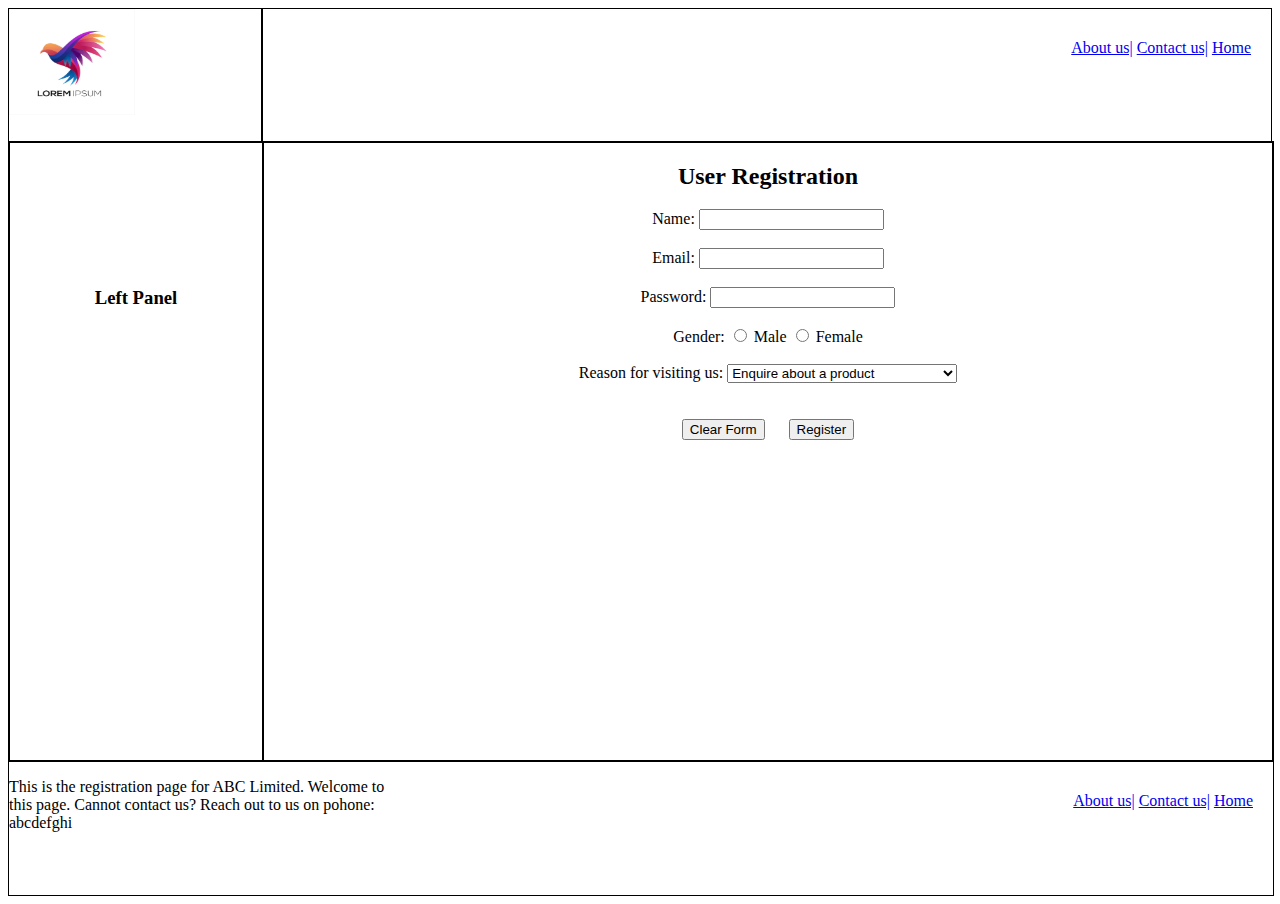
<file: assignment1/index.html>
<html>

<head>
    <title>Visit Us Page</title>
</head>

<body>
    <div id="header" style="display: flex; width:100%; height:15%;">
        <div id="img-container" style="width:20%; height: 100%;border: 1px solid #000">
            <img src="./img/logo.avif" style="width:50%; height:80%" alt="Icon">
        </div>
        <div id="right-container" style="width:80%; height: 100%;border: 1px solid #000">
            <span style="margin-top: 30px; margin-right:20px; float: right;">
                <a href="./about_us.html">About us|</a>
                <a href="./contact_us.html">Contact us|</a>
                <a href="./home.html">Home</a>
            </span>
        </div>
    </div>
    <div id="middle-panel" style="display: flex; width:100%; height:70%; border: 1px solid #000">
        <div id="left-panel" style="width:20%; height:100%; border: 1px solid #000">
            <h3 style="text-align: center; padding-top: 50%;"> Left Panel</h3>
        </div>
        <div id="right-panel" style="width:80%; height:100%; border: 1px solid #000">
            <h2 style="text-align: center;"> User Registration</h2>
            <form style="text-align: center;">
                <div>
                    <label for="user_name">Name:</label>
                    <input type="text" name="user_name" id="user_name" required>
                </div>
                <br>
                <div>
                    <label for="user_email">
                        Email:
                    </label>
                    <input type="email" name="user_email" id="user_email" required>
                </div>
                <br>
                <div>
                    <label for="user_pwd">Password:</label>
                    <input type="password" name="user_pwd" id="user_pwd" required>
                </div>
                <br>
                <div>
                    <span>
                        Gender:
                    </span>
                    <input type="radio" name="gender" id="male" value="email">
                    <label for="male">Male</label>
                    <input type="radio" name="gender" id="female" value="female">
                    <label for="female">Female</label>
                </div>
                <br>
                <div>
                    <label for="reason">Reason for visiting us:</label>
                    <select name="reason" id="reason">
                        <option value="prod-enquiry">Enquire about a product</option>
                        <option value="prod-service">Enquire about a service</option>
                        <option value="careers">Know about opportunities to join us</option>
                    </select>
                </div>
                <br>
                <br>
                <div>
                    <input style="margin-right: 20px;" type="reset" value="Clear Form">
                    <input type="submit" value="Register">
                </div>
            </form>
        </div>
    </div>
    <div id="footer" style="display: flex; width:100%; height:15%; border: 1px solid #000">
        <div id="footer-left" style="width:30%; height:100%">
            <p>This is the registration page for ABC Limited. Welcome to this page. Cannot contact us? Reach out to us on pohone: abcdefghi</p>
        </div>
        <div id="footer-right" style="width:70%; height:100%">
            <span style="margin-top: 30px; margin-right:20px; float: right;">
                <a href="./about_us.html">About us|</a>
                <a href="./contact_us.html">Contact us|</a>
                <a href="./home.html">Home</a>
            </span>
        </div>
    </div>
</body>

</html>
</file>
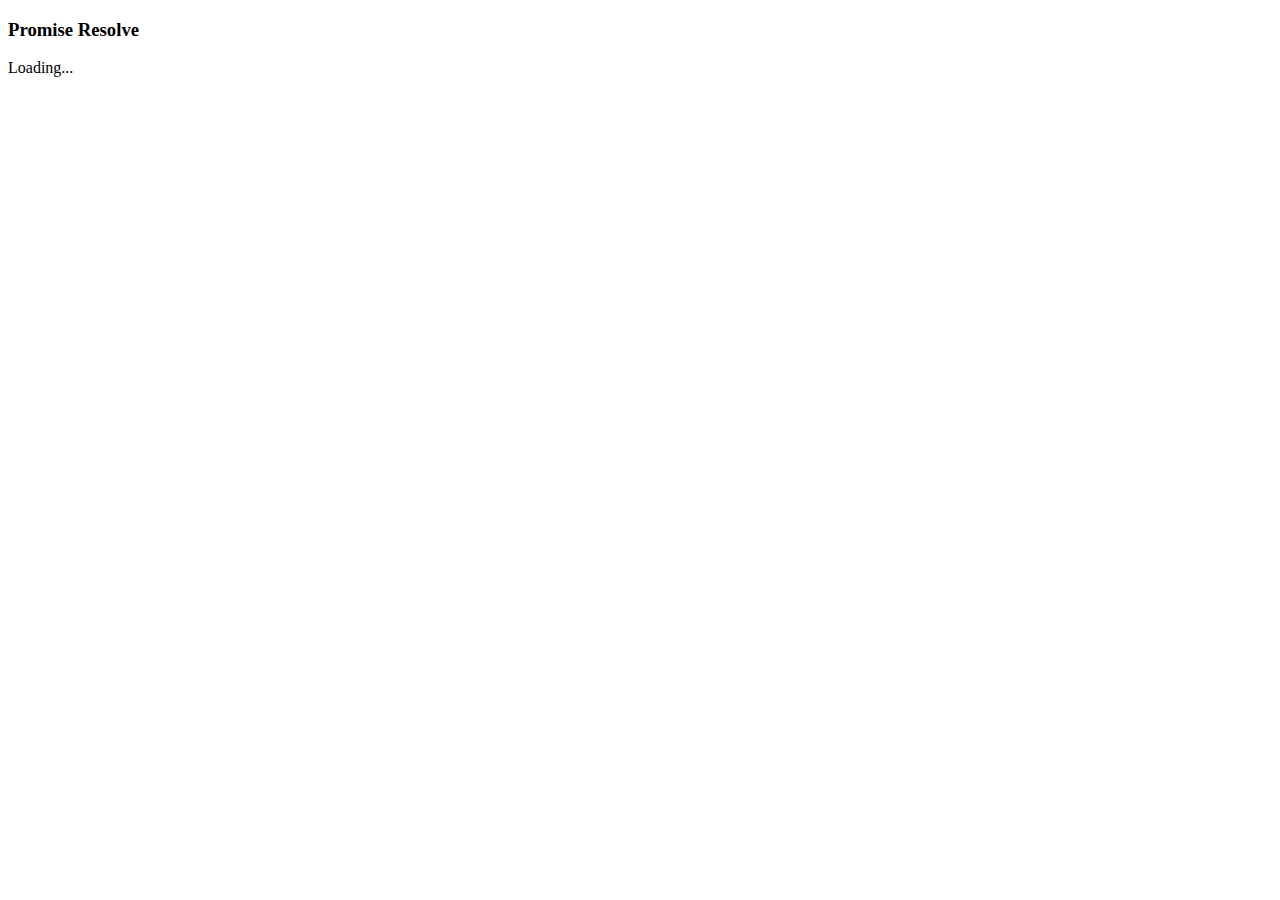
<file: class 12/index.html>
<!DOCTYPE html>
<html>

<head>
    <meta charset="utf-8">
    <meta http-equiv="X-UA-Compatible" content="IE=edge">
    <title></title>
    <meta name="description" content="">
    <meta name="viewport" content="width=device-width, initial-scale=1">
    <link href="https://cdn.jsdelivr.net/npm/bootstrap@5.0.2/dist/css/bootstrap.min.css" rel="stylesheet"
        integrity="sha384-EVSTQN3/azprG1Anm3QDgpJLIm9Nao0Yz1ztcQTwFspd3yD65VohhpuuCOmLASjC" crossorigin="anonymous">
</head>

<body>
    <div class="container fluid">
        <div class="row border border-primary">
            <div class="col-sm-12 col-md-6 border border-primary">
                <h3>Promise Resolve</h3>
                <div id="promise1_container">
                    <div class="spinner-border" role="status">
                        <span class="visually-hidden">Loading...</span>
                    </div>
                </div>
            </div>
        </div>
    </div>
    <script src="https://cdn.jsdelivr.net/npm/bootstrap@5.0.2/dist/js/bootstrap.bundle.min.js"
        integrity="sha384-MrcW6ZMFYlzcLA8Nl+NtUVF0sA7MsXsP1UyJoMp4YLEuNSfAP+JcXn/tWtIaxVXM"
        crossorigin="anonymous"></script>
        <script src="promise1.js"></script>
</body>

</html>
</file>
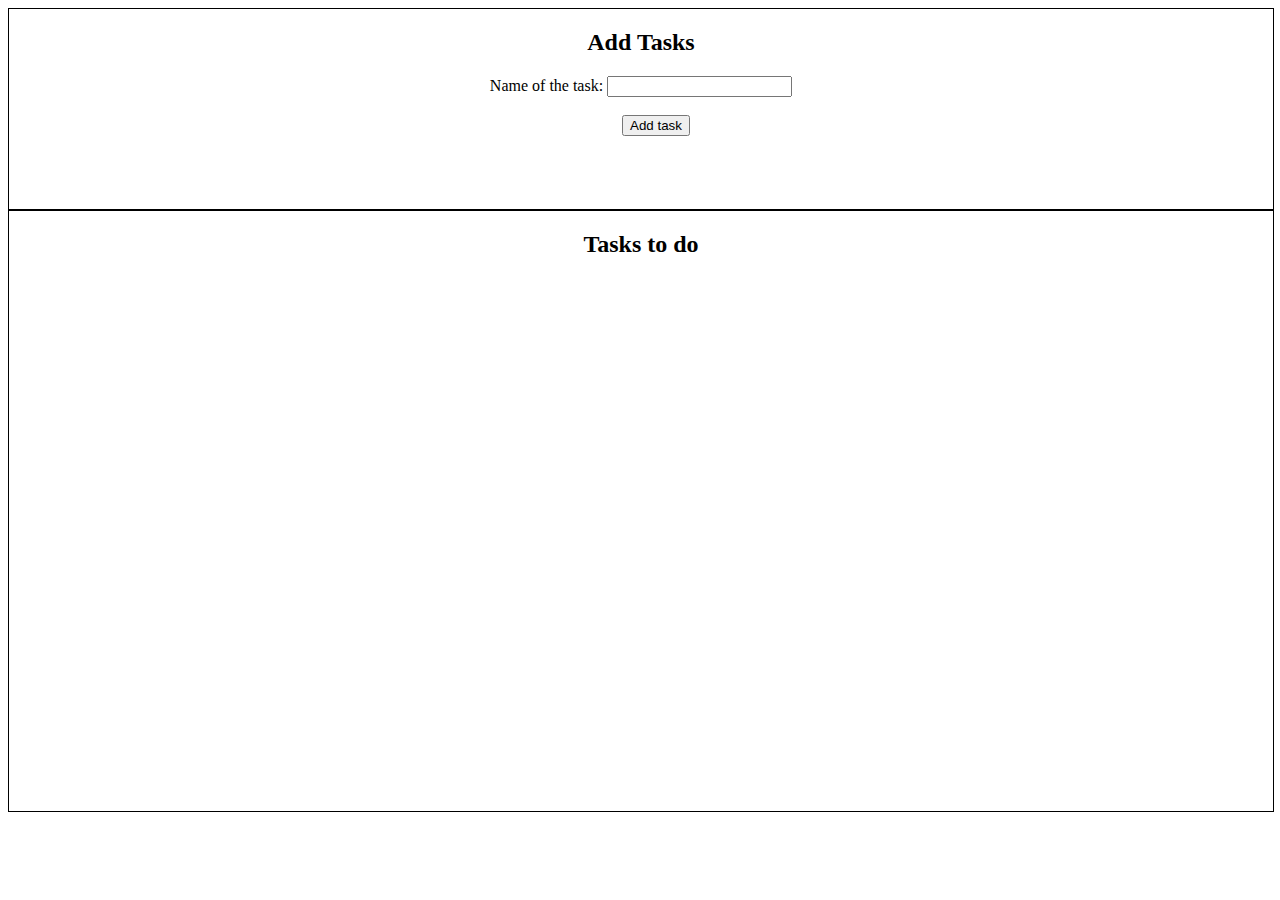
<file: managetask-assignment/index.html>
<!DOCTYPE html>
<html>

<head>
    <meta charset="utf-8">
    <meta http-equiv="X-UA-Compatible" content="IE=edge">
    <title></title>
    <meta name="description" content="">
    <meta name="viewport" content="width=device-width, initial-scale=1">
    <link rel="stylesheet" href="./manage-task_styles.css">
</head>

<body>
    <div id="upper-div">
        <h2>
            Add Tasks
        </h2>
        <div>
            <label for="task-name">Name of the task:</label>
            <input type="text" id="task-name" name="task-name">
        </div>
        <br>
        <button id="add-button" onclick="addTask()">Add task</button>
    </div>
    <div id="lower-div">
        <h2>
            Tasks to do
        </h2>
        <div id="tasks-div"></div>
    </div>
    <script src="manageTask.js"></script>
</body>

</html>
</file>
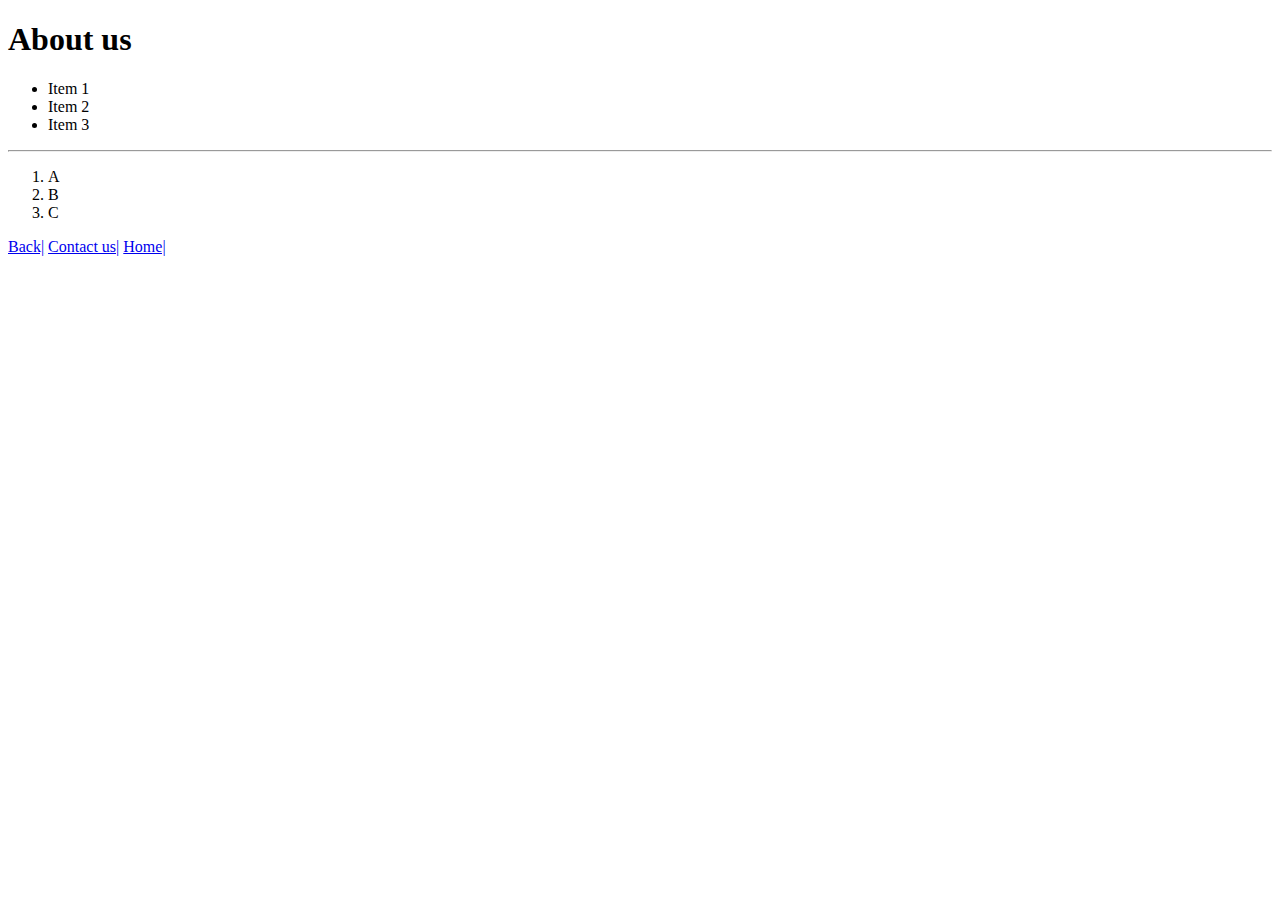
<file: assignment1/about_us.html>
<!DOCTYPE html>
<html lang="en">
<head>
    <meta charset="UTF-8">
    <meta name="viewport" content="width=device-width, initial-scale=1.0">
    <title>About us</title>
</head>
<body>
    <h1>About us</h1>
    <ul>
        <li>Item 1</li>
        <li>Item 2</li>
        <li>Item 3</li>
    </ul>
    <hr>
    <ol>
        <li>A</li>
        <li>B</li>
        <li>C</li>
    </ol>
    <span>
        <a href="./index.html">Back|</a>
        <a href="./contact_us.html">Contact us|</a>
        <a href="./home.html">Home|</a>
    </span>
</body>
</html>
</file>
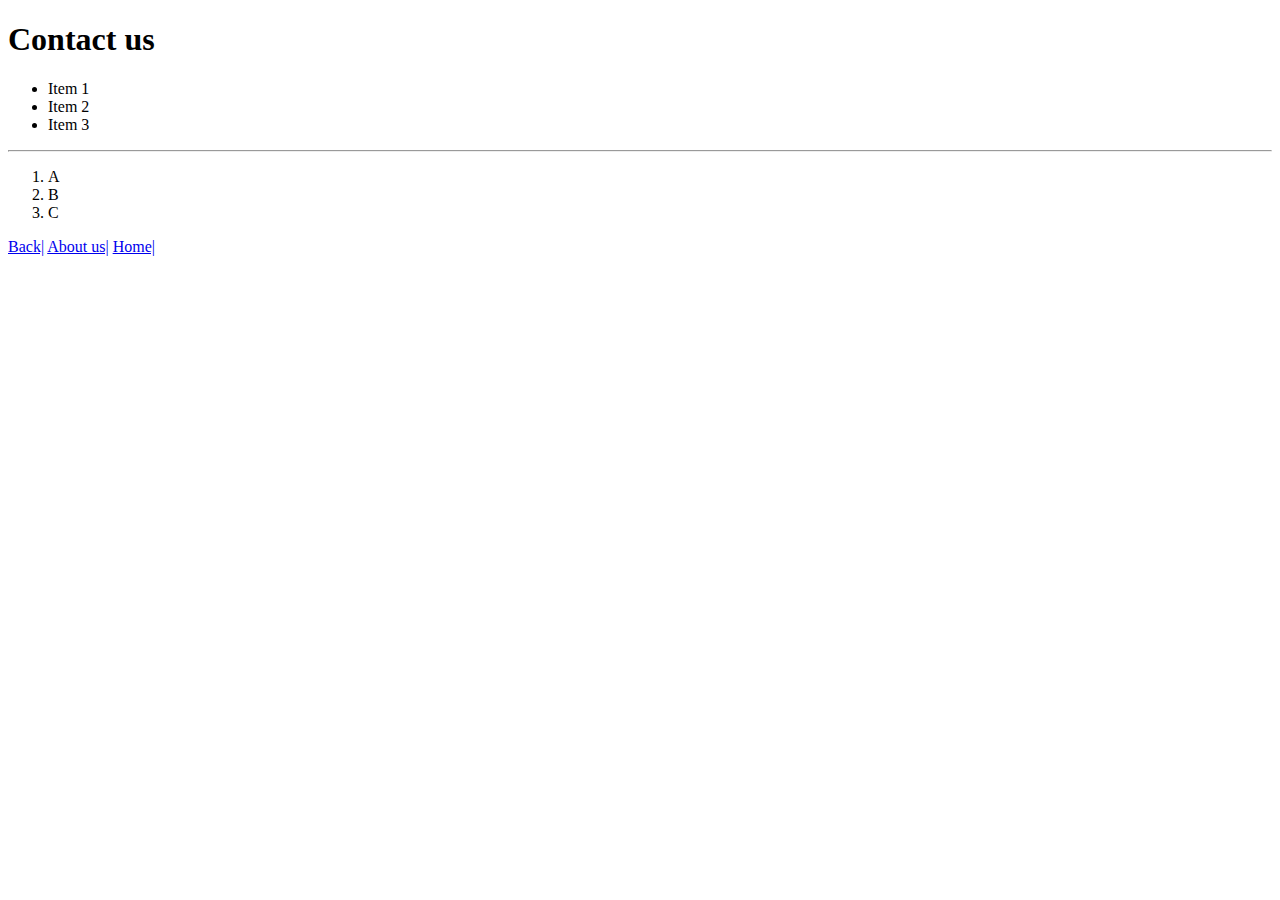
<file: assignment1/contact_us.html>
<!DOCTYPE html>
<html lang="en">

<head>
    <meta charset="UTF-8">
    <meta name="viewport" content="width=device-width, initial-scale=1.0">
    <title>About us</title>
</head>

<body>
    <h1>Contact us</h1>
    <ul>
        <li>Item 1</li>
        <li>Item 2</li>
        <li>Item 3</li>
    </ul>
    <hr>
    <ol>
        <li>A</li>
        <li>B</li>
        <li>C</li>
    </ol>
    <span>
        <a href="./index.html">Back|</a>
        <a href="./about_us.html">About us|</a>
        <a href="./home.html">Home|</a>
    </span>
</body>

</html>
</file>
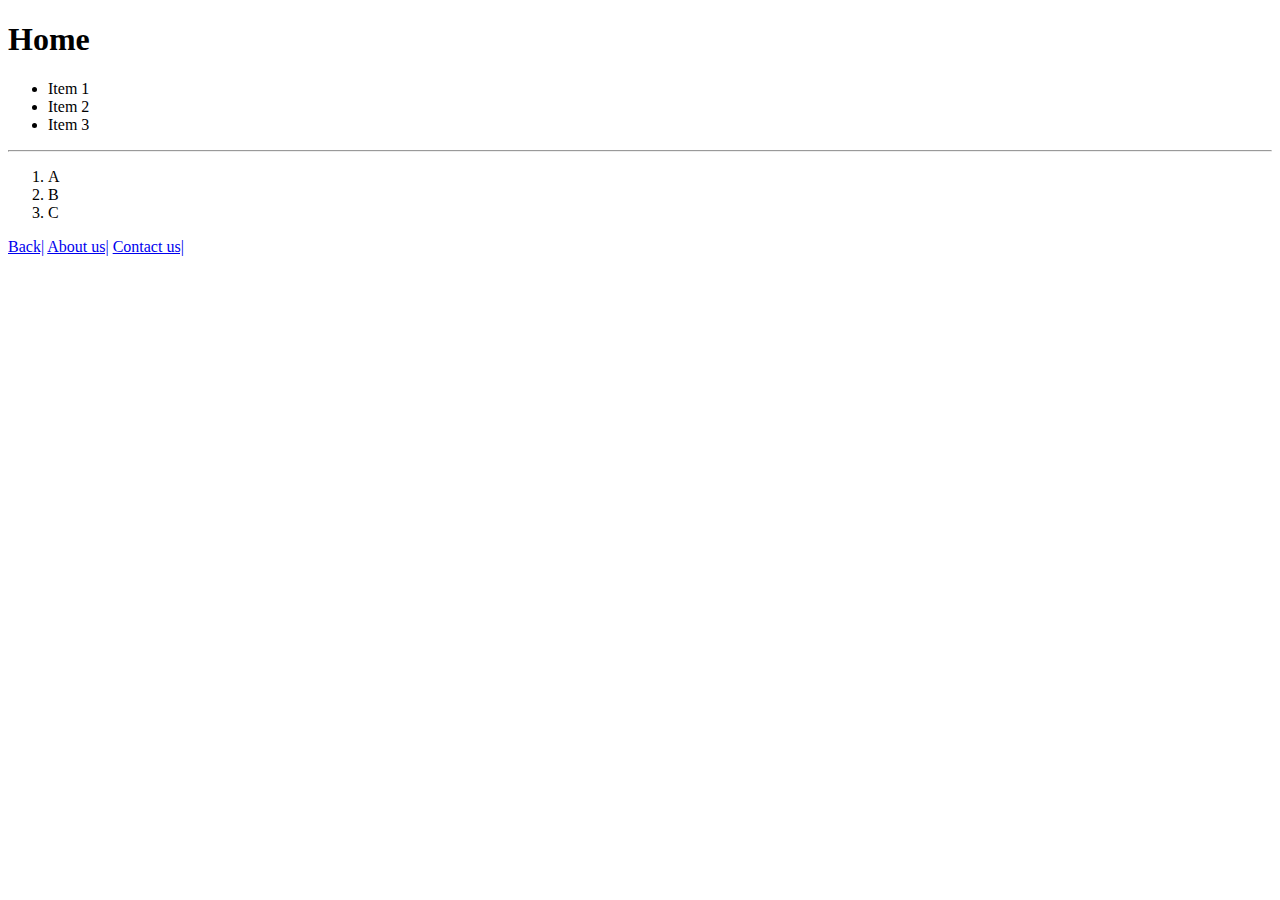
<file: assignment1/home.html>
<!DOCTYPE html>
<html lang="en">

<head>
    <meta charset="UTF-8">
    <meta name="viewport" content="width=device-width, initial-scale=1.0">
    <title>Home</title>
</head>

<body>
    <h1>Home</h1>
    <ul>
        <li>Item 1</li>
        <li>Item 2</li>
        <li>Item 3</li>
    </ul>
    <hr>
    <ol>
        <li>A</li>
        <li>B</li>
        <li>C</li>
    </ol>
    <span>
        <a href="./index.html">Back|</a>
        <a href="./about_us.html">About us|</a>
        <a href="./contact_us.html">Contact us|</a>
    </span>
</body>

</html>
</file>
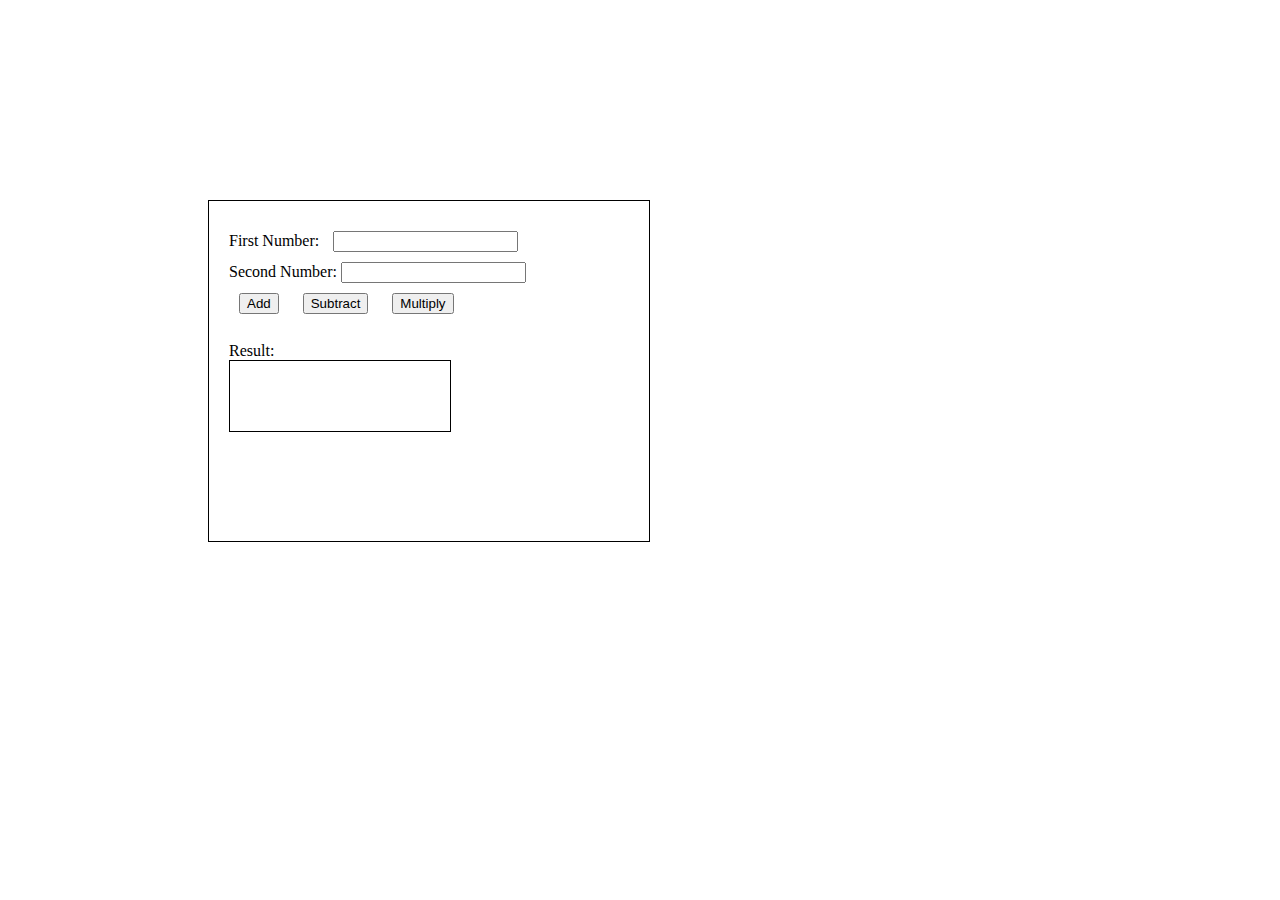
<file: class 6/calc.html>
<!DOCTYPE html>
<html>
    <head>
        <meta charset="utf-8">
        <meta http-equiv="X-UA-Compatible" content="IE=edge">
        <title></title>
        <meta name="description" content="">
        <meta name="viewport" content="width=device-width, initial-scale=1">
        <link rel="stylesheet" href="styling.css">
    </head>
    <body>
        <div id="formdiv">
            <form>
                <label for="first">First Number:</label>
                <input type="number" id="first" name="first">
                <br/>
                <label for="second">Second Number:</label>
                <input type="number" id="second" name="second">
                <br/>
                <button type="button" id="add" onclick="computeval('add')">Add</button>
                <button type="button" id="subtract" onclick="computeval('sub')">Subtract</button>
                <button type="button" id="multiply" onclick="computeval('multiply')">Multiply</button>
            </form>
            <br>
                <span>Result:
                    <div id="finalresult"></div>
                </span>             
        </div>  
        <script src="calc.js"></script>
    </body>
</html>
</file>
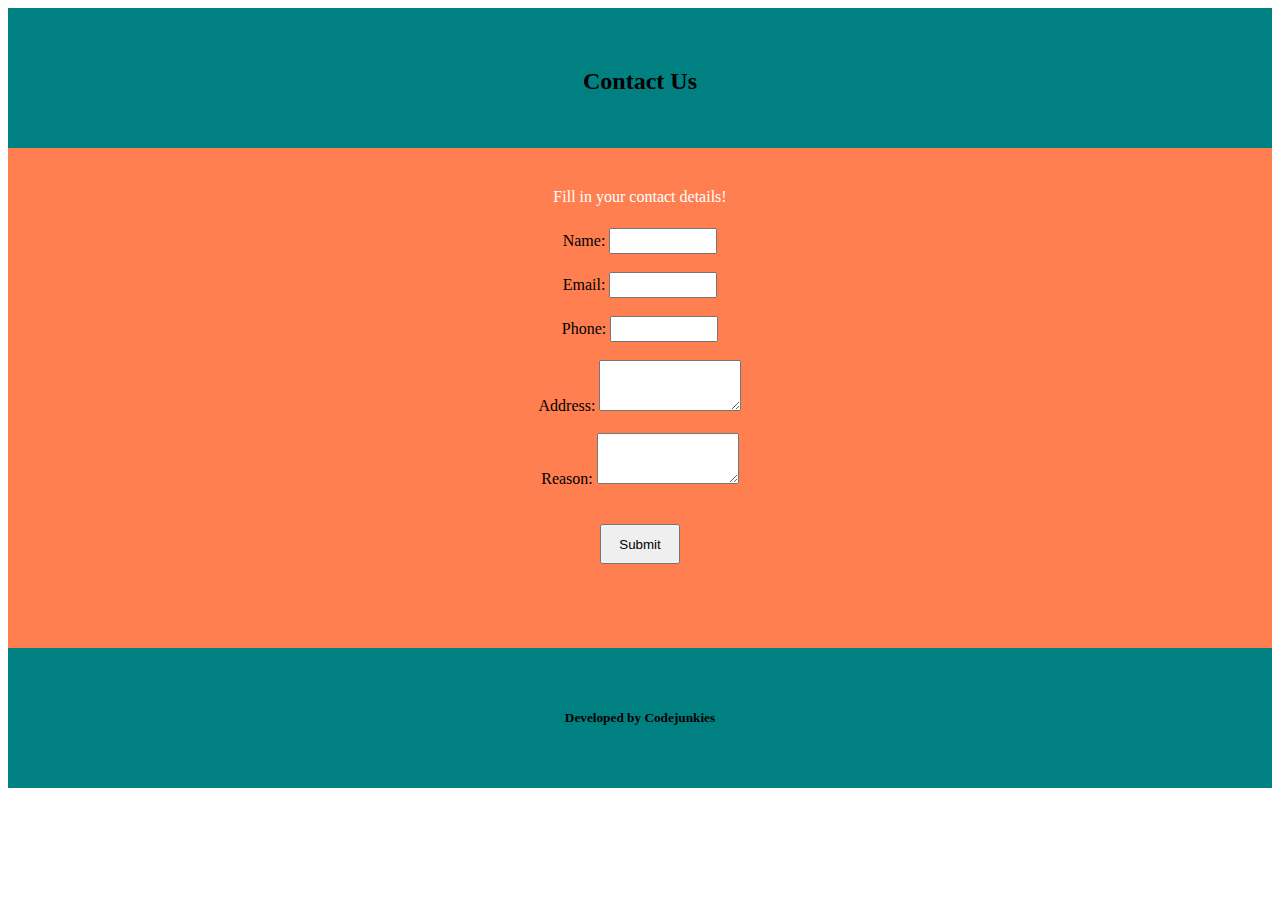
<file: class 7/contact-form.html>
<!DOCTYPE html>
<html>

<head>
    <meta charset="utf-8">
    <meta http-equiv="X-UA-Compatible" content="IE=edge">
    <title>Contact Us</title>
    <meta name="description" content="">
    <meta name="viewport" content="width=device-width, initial-scale=1">
    <link rel="stylesheet" href="contact-form_styles.css">
</head>

<body>
    <div id="header">
        <h2>Contact Us</h2>
    </div>
    <div id="middle">
        <div id="form-container">
            <div id="error-container">
                Fill in your contact details!
            </div>
            <form>
                <label for="name">Name:</label>
                <input class="contact" type="text" name="name" id="name" required>
                <br>
                <br>
                <label for="email">Email:</label>
                <input class="contact" type="email" name="email" id="email" required>
                <br>
                <br>
                <label for="mobile">Phone:</label>
                <input class="contact" type="text" name="mobile" id="mobile" minlength="10" maxlength="10" required>
                <br>
                <br>
                <label for="address">Address:</label>
                <textarea rows="3" cols="15" name="address" id="address"></textarea>
                <br>
                <br>
                <label for="reason">Reason:</label>
                <textarea rows="3" cols="15" name="reason" id="reason"></textarea>
                <br>
                <br>
                <br>
                <button id="submit-button" type="button" onclick="validateAndProcess()">Submit
                </button>
            </form>
        </div>
    </div>
    <div id="footer">
        <h5>Developed by Codejunkies</h5>
    </div>
    <script src="formsubmit.js"></script>
</body>

</html>
</file>
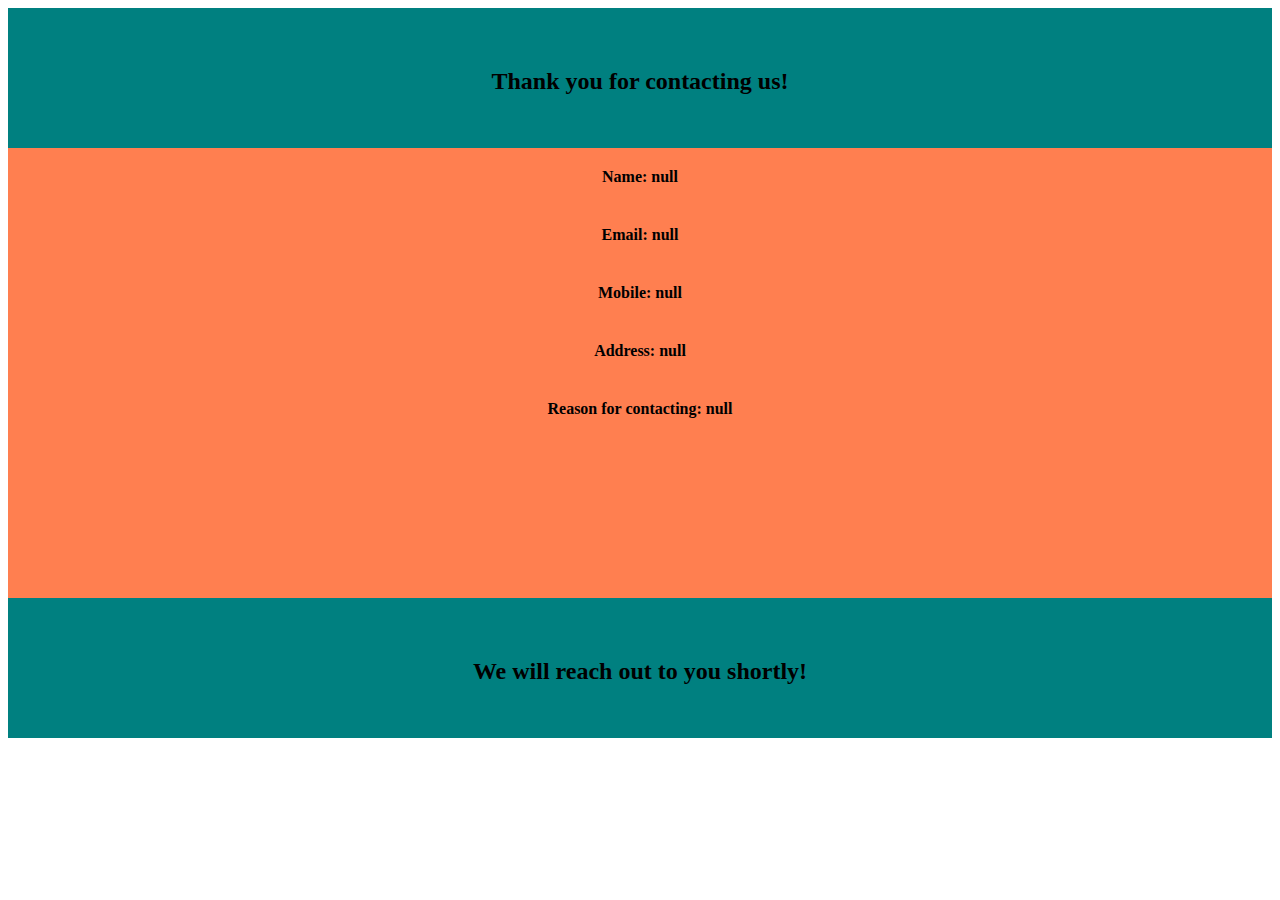
<file: class 7/new-form-details.html>
<!DOCTYPE html>
<html>
    <head>
        <meta charset="utf-8">
        <meta http-equiv="X-UA-Compatible" content="IE=edge">
        <title>Acknowledgment</title>
        <meta name="description" content="">
        <meta name="viewport" content="width=device-width, initial-scale=1">
        <link rel="stylesheet" href="new-form-details_styles.css">
    </head>
    <body onload="populateNewPage()">
        <div id="msg">
            <h2>Thank you for contacting us!</h2>
        </div>
        <div id="contact-details">
            <div class="contact" id="new-name"></div>
            <div class="contact" id="new-email"></div>
            <div class="contact" id="new-mobile"></div>
            <div class="contact" id="new-address"></div>
            <div class="contact" id="new-reason"></div>
        </div>
        <div id="footer">
            <h2>We will reach out to you shortly!</h2>
        </div>
        <script src="formsubmit.js"></script>
    </body>
</html>
</file>
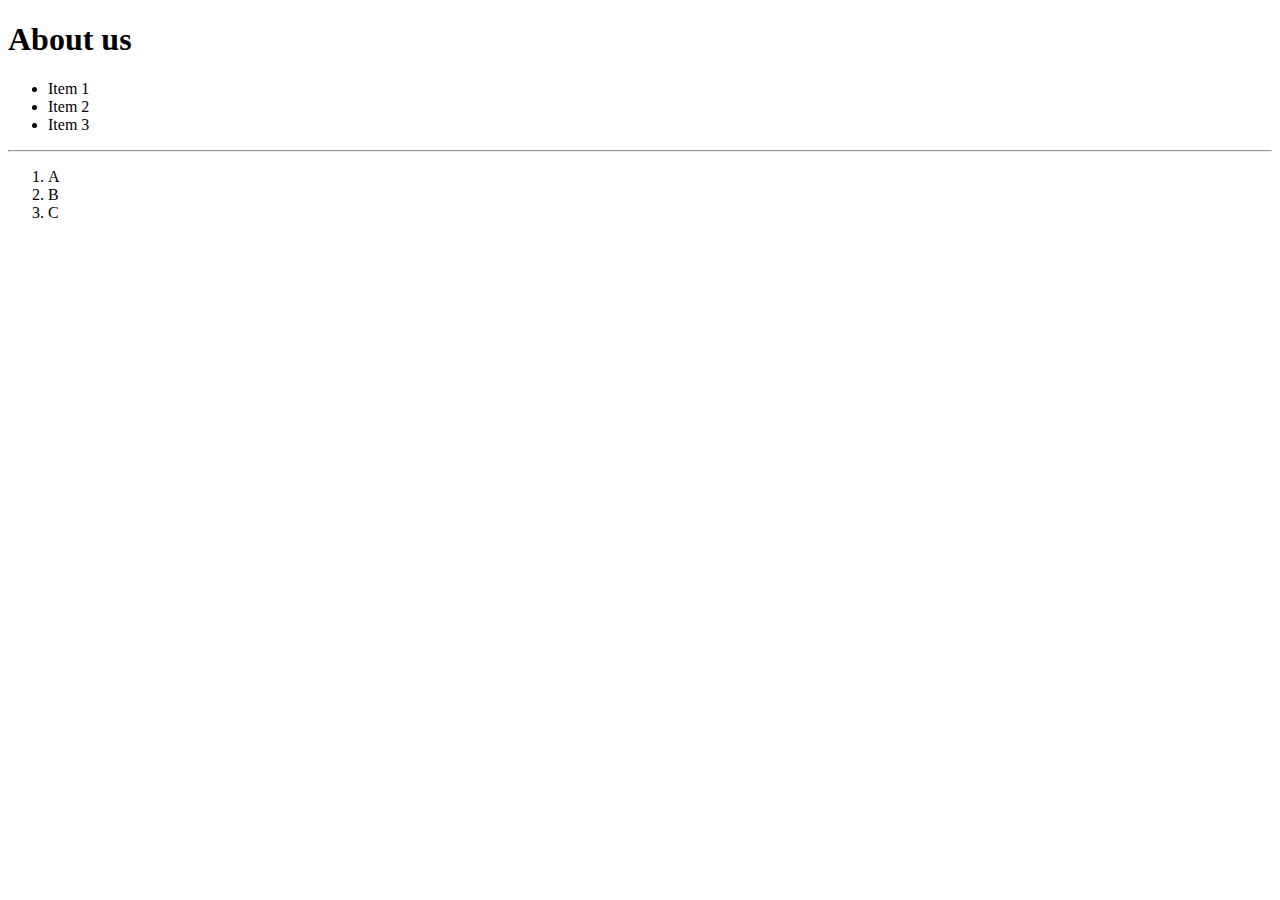
<file: first/aboutus.html>
<!DOCTYPE html>
<html lang="en">
<head>
    <meta charset="UTF-8">
    <meta name="viewport" content="width=device-width, initial-scale=1.0">
    <title>About us</title>
</head>
<body>
    <h1>About us</h1>
    <ul>
        <li>Item 1</li>
        <li>Item 2</li>
        <li>Item 3</li>
    </ul>
    <hr>
    <ol>
        <li>A</li>
        <li>B</li>
        <li>C</li>
    </ol>
</body>
</html>
</file>
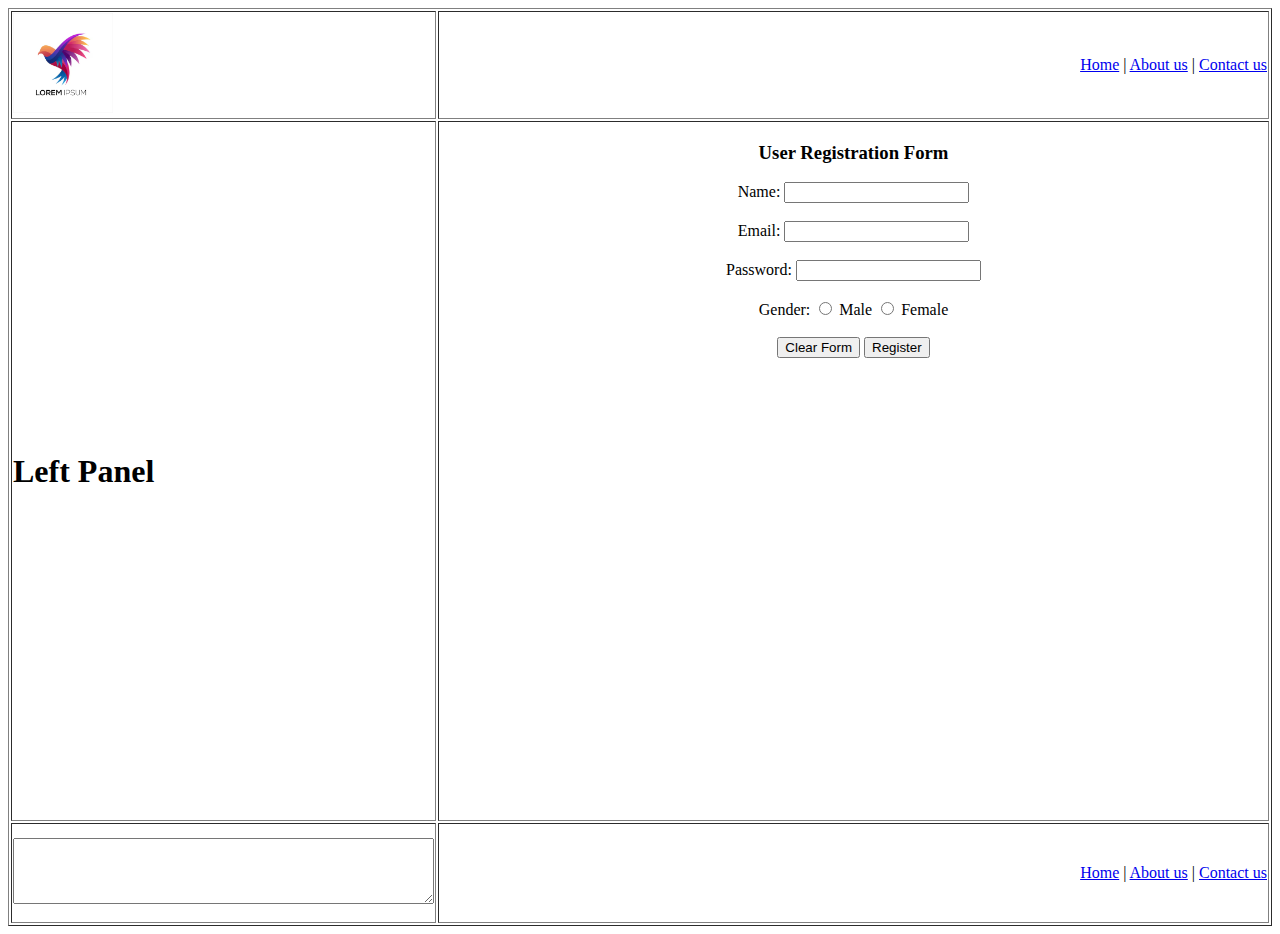
<file: first/first.html>
<!DOCTYPE html>
<html lang="en">

<head>
    <meta charset="UTF-8">
    <meta name="viewport" content="width=device-width, initial-scale=1.0">
    <title>Document</title>
</head>

<body width="100%" height="100%">
    <table width="100%" border="1">
        <tbody>
            <tr height="100px">
                <td width="200px">
                    <img src="./img/logo.avif" alt="logo" height="100px" width="100px">
                </td>
                <td align="right">
                    <span><a href="./home.html">Home</a> |</span>
                    <span><a href="./aboutus.html">About us</a> |</span>
                    <span><a href="./contactus.html">Contact us</a></span>
                </td>
            </tr>
            <tr height="700px">
                <td width="200px">
                    <h1>Left Panel</h1>
                </td>
                <td align="center" valign="top">
                    <form>
                        <h3>User Registration Form</h3>
                        <div>
                            <label for="user_name">Name:</label>
                            <input type="text" name="user_name" id="user_name" required>
                        </div>
                        <br>
                        <div>
                            <label for="user_email">
                                Email:
                            </label>
                            <input type="email" name="user_email" id="user_email" required>
                        </div>
                        <br>
                        <div>
                            <label for="user_pwd">Password:</label>
                            <input type="password" name="user_pwd" id="user_pwd" required>
                        </div>
                        <br>
                        <div>
                            <span>
                                Gender:
                            </span>
                            <input type="radio" name="gender" id="male" value="email">
                            <label for="male">Male</label>
                            <input type="radio" name="gender" id="female" value="female">
                            <label for="female">Female</label>
                        </div>
                        <br>
                        <div>
                            <input type="reset" value="Clear Form">
                            <input type="submit" value="Register">
                        </div>
                    </form>
                </td>
            </tr>
            <tr height="100px">
                <td width="200px">
                    <textarea rows="4" cols="50"></textarea>
                </td>
                <td align="right">
                    <a href="./home.html">Home</a>
                    <span>|</span>
                    <a href="./aboutus.html">About us</a>
                    <span>|</span>
                    <a href="./contactus.html">Contact us</a>
                </td>
            </tr>
        </tbody>
    </table>
</body>

</html>
</file>
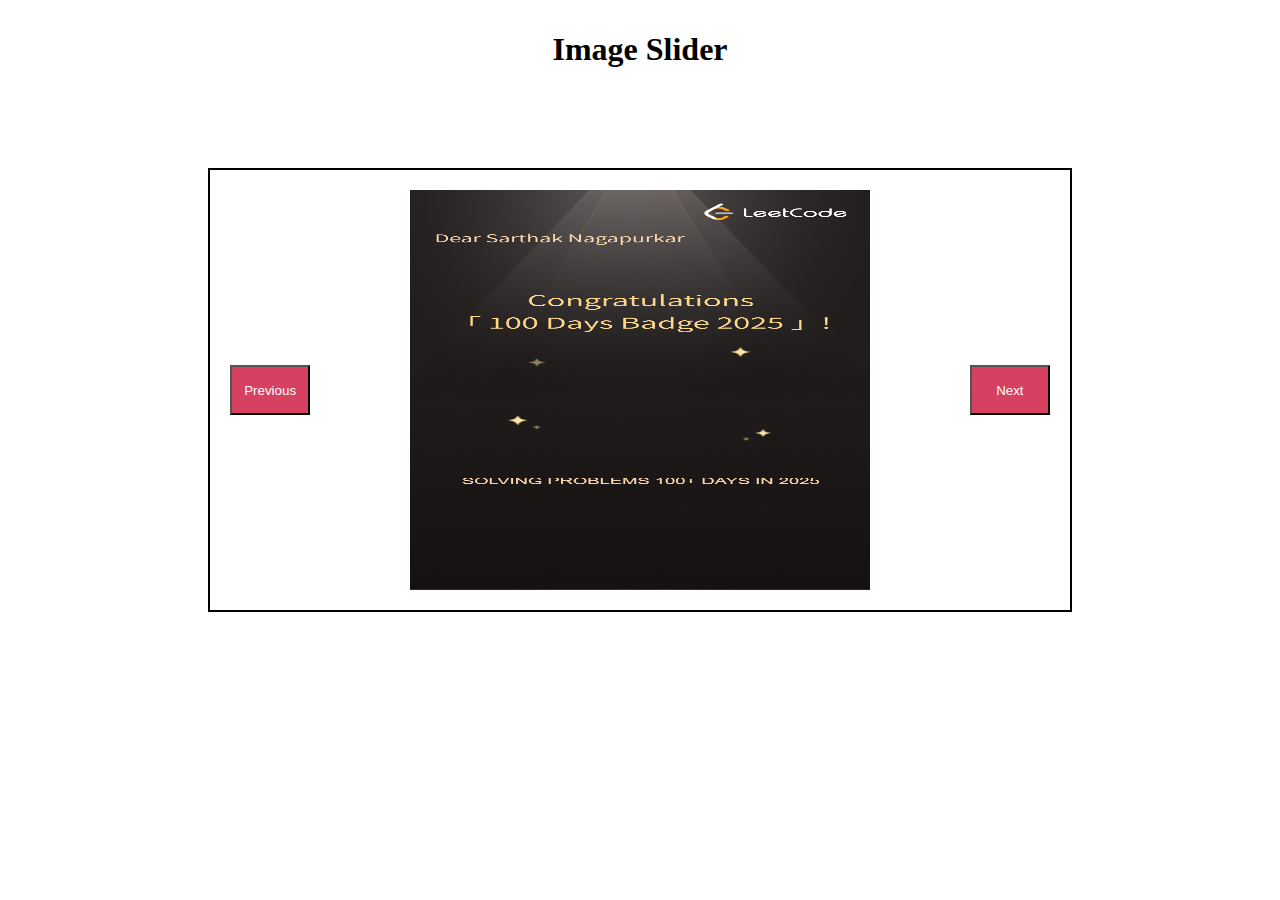
<file: slider-assignment/slider-page.html>
<!DOCTYPE html>
<html>
    <head>
        <meta charset="utf-8">
        <meta http-equiv="X-UA-Compatible" content="IE=edge">
        <title></title>
        <meta name="description" content="">
        <meta name="viewport" content="width=device-width, initial-scale=1">
        <link rel="stylesheet" href="slider-page_styles.css">
    </head>
    <body onload="initializeImageData()">
        <h1 id="imgSliderHeader">Image Slider</h1>
        <div id="imageContainer">
            <button onclick="displayPreviousImage()">Previous</button>
            <img id="mid-image">
            <button onclick="displayNextImage()">Next</button>
        </div>
        <script src="switchImage.js
        "></script>
    </body>
</html>
</file>
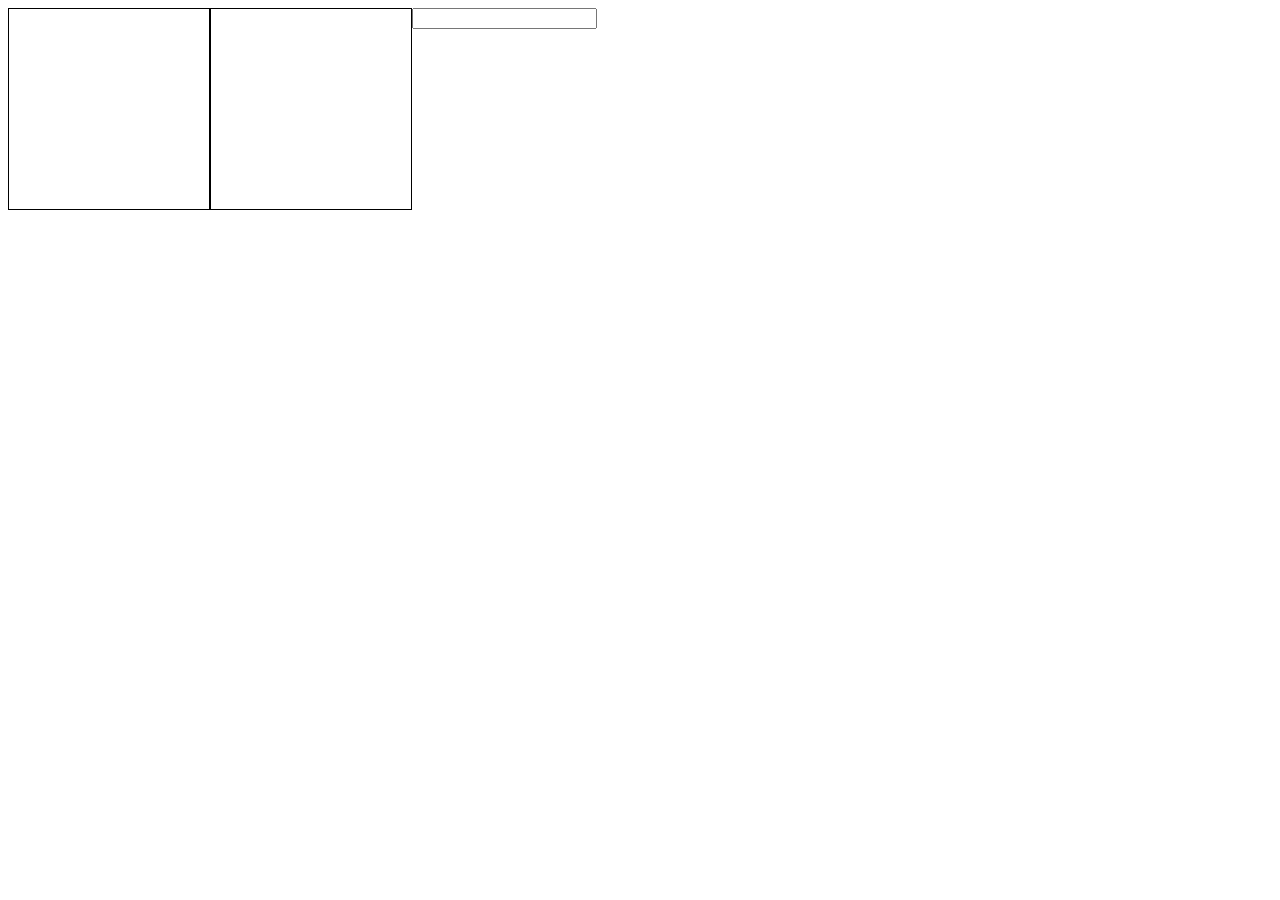
<file: third/tryingjs.html>
<!DOCTYPE html>
<html>
    <head>
        <meta charset="utf-8">
        <meta http-equiv="X-UA-Compatible" content="IE=edge">
        <title></title>
        <meta name="description" content="">
        <meta name="viewport" content="width=device-width, initial-scale=1">
        <link rel="stylesheet" href="styling.css">
    </head>
    <body onload="popalert()">
        <div id="firstdiv" onmouseover="hoveroverfirst()"></div>
        <div id="seconddiv"></div>
        <input type="text" onkeyup="updatetext(this)">
        <script src="first.js"></script>
    </body>
</html>
</file>
<file: managetask-assignment/manage-task_styles.css>
#upper-div{
    width: 100%;
    height: 200px;
    text-align: center;
    border: 1px solid #000;
}

#lower-div{
    width: 100%;
    height: 600px;
    text-align: center;
    border: 1px solid #000;
}

#add-button{
    margin-left: 30px;
}

#tasks-div{

}

.task-name{
    margin-right: 30px;
}

.task-button{
    width: 200px;
    height: 50px;
    margin-right: 50px;
}

#task-data{
    font-size: medium;
    margin-right: 20px;
}
</file>
<file: class 6/styling.css>
#first{
    margin: 10px;
}

button{
    margin: 10px;
}

#formdiv{
    border: 1px solid #000;
    width: 400px;
    height: 300px;
    margin: 200px;
    padding: 20px;
}

#finalresult{
    width: 200px;
    height: 50px;
    border: 1px solid #000;
    padding: 10px;
}
</file>
<file: class 7/contact-form_styles.css>
#header{
    width: 100%;
    height: 100px;
    background-color: teal;
    text-align: center;
    padding-top: 40px;
    color: black;
}

#middle{
    height: 500px;
    text-align: center;
    background-color: coral;
    color:black;
}

#form-container{
    align-items: center;
    padding: 30px;
}

#error-container{
    margin: 10px auto;
    color: white;
    width: 300px;
    height: 30px;
}

.contact{
    width: 100px;
    height: 20px;   
}

#footer{
    text-align: center;
    padding-top: 40px;
    width: 100%;
    height: 100px;
    background-color: teal;
}

#submit-button{
    height: 40px;
    width: 80px;
}
</file>
<file: class 7/new-form-details_styles.css>
#contact-details{
    width: 100%;
    text-align: center;
    background-color: coral;
    height: 450px;
    align-items: center;
    font-weight: bold;
    
}

.contact{
    padding: 20px;
}


#msg{
    width:100%;
    text-align: center;
    height: 100px;
    padding-top: 40px;
    background-color: teal;
    align-items: center;
}

#footer{
    width: 100%;
    height: 100px;
    padding-top: 40px;
    text-align: center;
    background-color: teal;
}
</file>
<file: slider-assignment/slider-page_styles.css>
#mid-image{
    margin-top: auto;
    align-items: center;
    width: 600px;
    height: 400px;
    margin: 0px 100px 0px 100px;
}

#imageContainer{
    border: 2px solid #000;
    display: flex;
    justify-content: center;
    align-items: center;
    margin: 100px 200px 0px 200px;
    padding: 20px;
}

#imgSliderHeader{
    padding-top: 10px;
    text-align: center;
}


button{
    width: 100px;
    height: 50px;
    background-color: #d64161;
    color: white;
}
</file>
<file: third/styling.css>
#firstdiv{
    border: 1px solid #000;
    width: 200px;
    height: 200px;
    float: left;
}

#seconddiv{
    border: 1px solid #000;
    width: 200px;
    height: 200px;
    float: left;
}

input{
    float:text;
}
</file>
